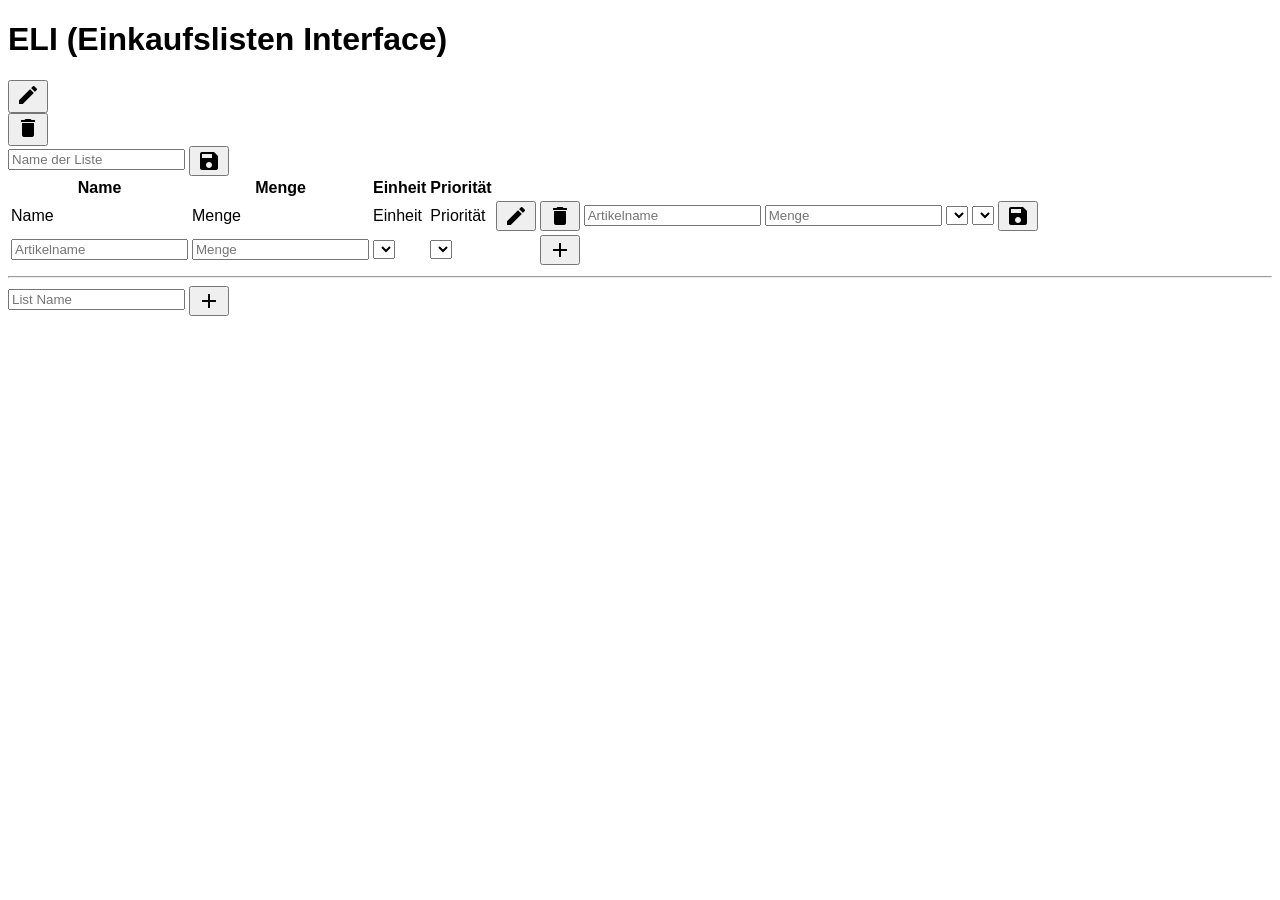
<file: src/main/resources/templates/shopping-list.html>
<!DOCTYPE html>
<html xmlns:th="http://www.thymeleaf.org">

<head>
	<title>ELI</title>
	<link href="https://fonts.googleapis.com/icon?family=Material+Icons" rel="stylesheet" />
	<link rel="stylesheet" th:href="@{/css/style.css}" />
</head>


<body style="font-family: Arial, Helvetica, sans-serif;">

	<h1>ELI (Einkaufslisten Interface)</h1>

	<div class="list-container">
		<article th:each="shoppingList : ${shoppingLists}">
			<div th:unless="${shoppingList.id == editId}" class="list-header">
				<h2 th:text="${shoppingList.name}"></h2>

				<a th:href="@{/?editId={id}(id=${shoppingList.id})}">
					<button>
						<span class="material-icons">edit</span>
					</button>
				</a>

				<form action="deleteList" method="post">
					<input type="hidden" name="listId" th:value="${shoppingList.id}" />
					<button class="danger" type="submit">
						<span class="material-icons">delete</span>
					</button>
				</form>
			</div>



			<div th:if="${shoppingList.id == editId}">
				<form action="changeListName" method="post">
					<input type="hidden" name="listId" th:value="${shoppingList.id}" />
					<input type="text" name="newListName" placeholder="Name der Liste" th:value="${shoppingList.name}"
						required />
					<button type="submit">
						<span class="material-icons" style="vertical-align: middle;">save</span>
					</button>
				</form>
			</div>

			<table>
				<thead>
					<tr>
						<th>Name</th>
						<th>Menge</th>
						<th>Einheit</th>
						<th>Priorität</th>
						<th></th>
						<th></th>
					</tr>
				</thead>
				<tbody>
					<tr th:each="item : ${shoppingList.items}">
						<div th:if="${item.id != editId}">
							<td th:text="${item.name}">Name</td>
							<td th:text="${item.amount}">Menge</td>
							<td th:text="${item.unit}">Einheit</td>
							<td th:text="${item.priority}">Priorität</td>
							<td>
								<a th:href="@{/?editId={id}(id=${item.id})}">
									<button>
										<span class="material-icons" style="vertical-align: middle;">edit</span>
									</button>
								</a>

							</td>
							<td>
								<form action="deleteItem" method="post">
									<input type="hidden" name="listId" th:value="${shoppingList.id}" />
									<input type="hidden" name="itemId" th:value="${item.id}" />

									<button class="danger" type="submit">
										<span class="material-icons" style="vertical-align: middle;">delete</span>
									</button>
								</form>
							</td>
						</div>

						<div th:if="${item.id == editId}">
							<form action="editItem" method="post">
								<input type="hidden" name="listId" th:value="${shoppingList.id}" />
								<input type="hidden" name="itemId" th:value="${item.id}" />

								<td><input type="text" name="newItemName" placeholder="Artikelname"
										th:value="${item.name}" required>
								</td>
								<td><input type="number" name="newAmount" placeholder="Menge" th:value="${item.amount}"
										required></td>
								<td><select name="newUnit" required>
										<option th:each="u : ${units}" th:value="${u}" th:text="${u}"
											th:selected="${u == item.unit}" />
									</select></td>
								<td><select name="newPriority" required>
										<option th:each="p : ${priorities}" th:value="${p}" th:text="${p}"
											th:selected="${p == item.priority}" />
									</select></td>
								<td>

									<button type="submit">
										<span class="material-icons" style="vertical-align: middle;">save</span>
									</button>
								</td>
							</form>
						</div>
					</tr>

					<tr>
						<form action="addItem" method="post">
							<input type="hidden" name="listId" th:value="${shoppingList.id}" />

							<td><input type="text" name="itemName" placeholder="Artikelname" required></td>
							<td><input type="number" name="amount" placeholder="Menge" required></td>
							<td><select name="unit" required>
									<option th:each="u : ${units}" th:value="${u}" th:text="${u}" />
								</select></td>
							<td><select name="priority" required>
									<option th:each="p : ${priorities}" th:value="${p}" th:text="${p}" />
								</select></td>
							<td></td>
							<td>
								<button type="submit">
									<span class="material-icons" style="vertical-align: middle;">add</span>
								</button>
							</td>
						</form>
					</tr>
				</tbody>
			</table>

			<hr />
		</article>

		<form action="addList" method="post">
			<input type="text" name="listName" placeholder="List Name" required>
			<button type="submit">
				<span class="material-icons" style="vertical-align: middle;">add</span>
			</button>
		</form>
	</div>

</body>

</html>
</file>
